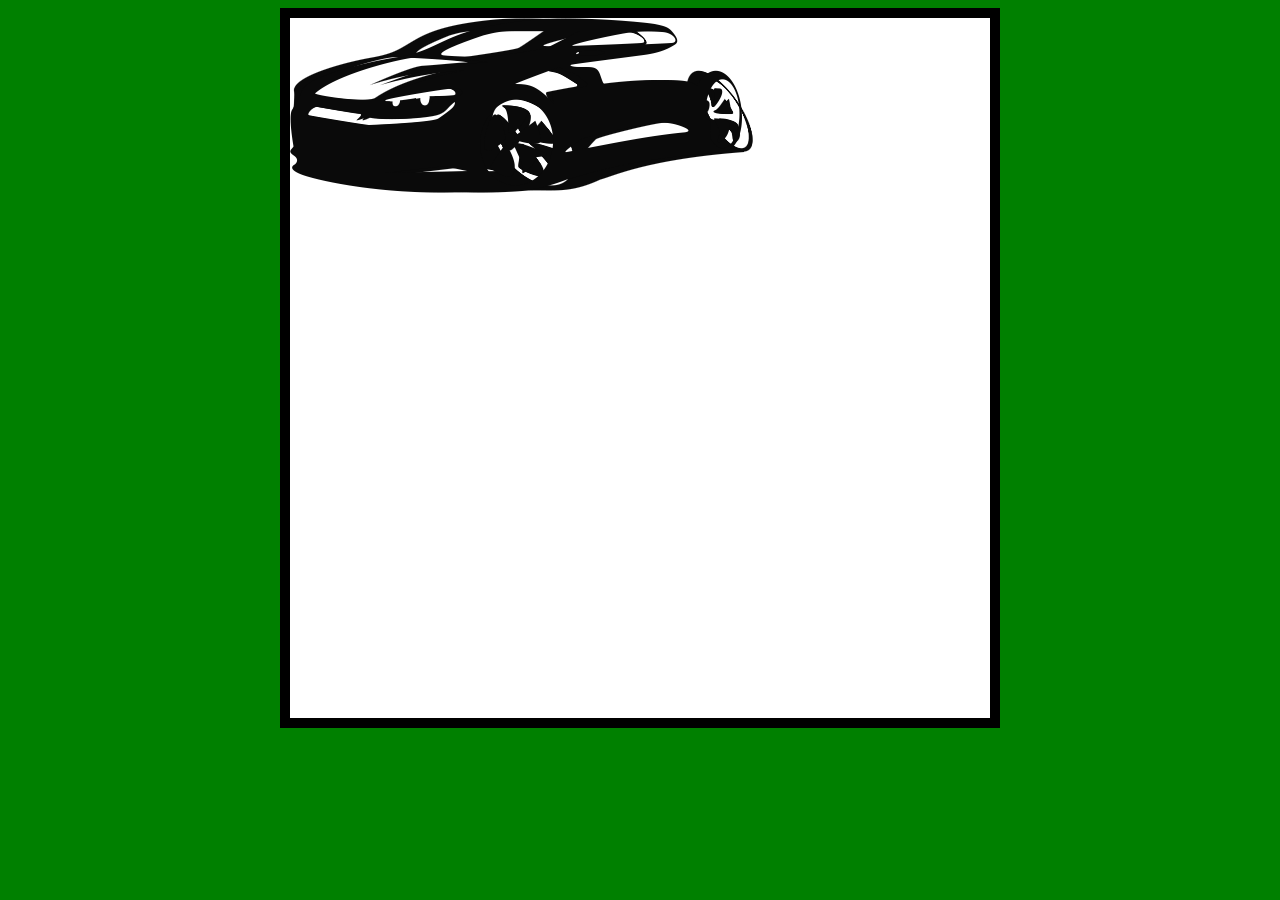
<file: index.html>
<!DOCTYPE html>
<html>
    <head>
        <meta charset="utf-8">
        <meta name="viewport" content="width=device-width, initial-scale=1">
        <link rel="stylesheet" type="text/css" href="style.css">
        <title>car animation</title>
    </head>
    <body>
        <div class="container">
            <div class="car one">
                <img src="photos/car.png" alt="car">
            </div>
            <div class="car two">
                <img src="photos/car.png" alt="car">
            </div>
        </div>
    </body>
</html>
</file>
<file: style.css>
body{
    background-color: green;
}
.container{
    margin: auto;
    width: 700px;
    height: 700px;
    border: 10px solid black;
    background-color: white;
}
img{
    width: 50%;
}

.car{
    position: absolute;
}
.one{
    animation-name: car1;
    animation-duration: 8s;
    animation-delay: 2ms;
    animation-timing-function: ease-in-out;
    animation-direction: normal;
    animation-iteration-count: infinite;
    transform: skewX(25deg);
}
.two{
    animation-name: car2;
    animation-duration: 8s;
    animation-delay: 2ms;
    animation-timing-function: ease-in-out;
    animation-direction: normal;
    animation-iteration-count: infinite;
}
@keyframes car1{
    0%{
        transform: translateX(0) translateY(0);
    }
    25%{
        transform: translateX(27%);
    }
    50%{
        transform: translateX(27%) translateY(100%);
    }
    75%{
        transform: translateX(0) translateY(100%);
    }
    100%{
        transform: translateX(0) translateY(0);
    }
    
}
@keyframes car2{
    0%{
        transform: translateX(27%) translateY(110%);
    }
    25%{
        transform: translateX(27%) translateY(290%);
    }
    50%{
        transform: translateX(0) translateY(290%);
    }
    75%{
        transform: translateX(0) translateY(200%);
    }
    100%{
        transform: translateX(27%) translateY(110%);
    }
    
}
</file>
